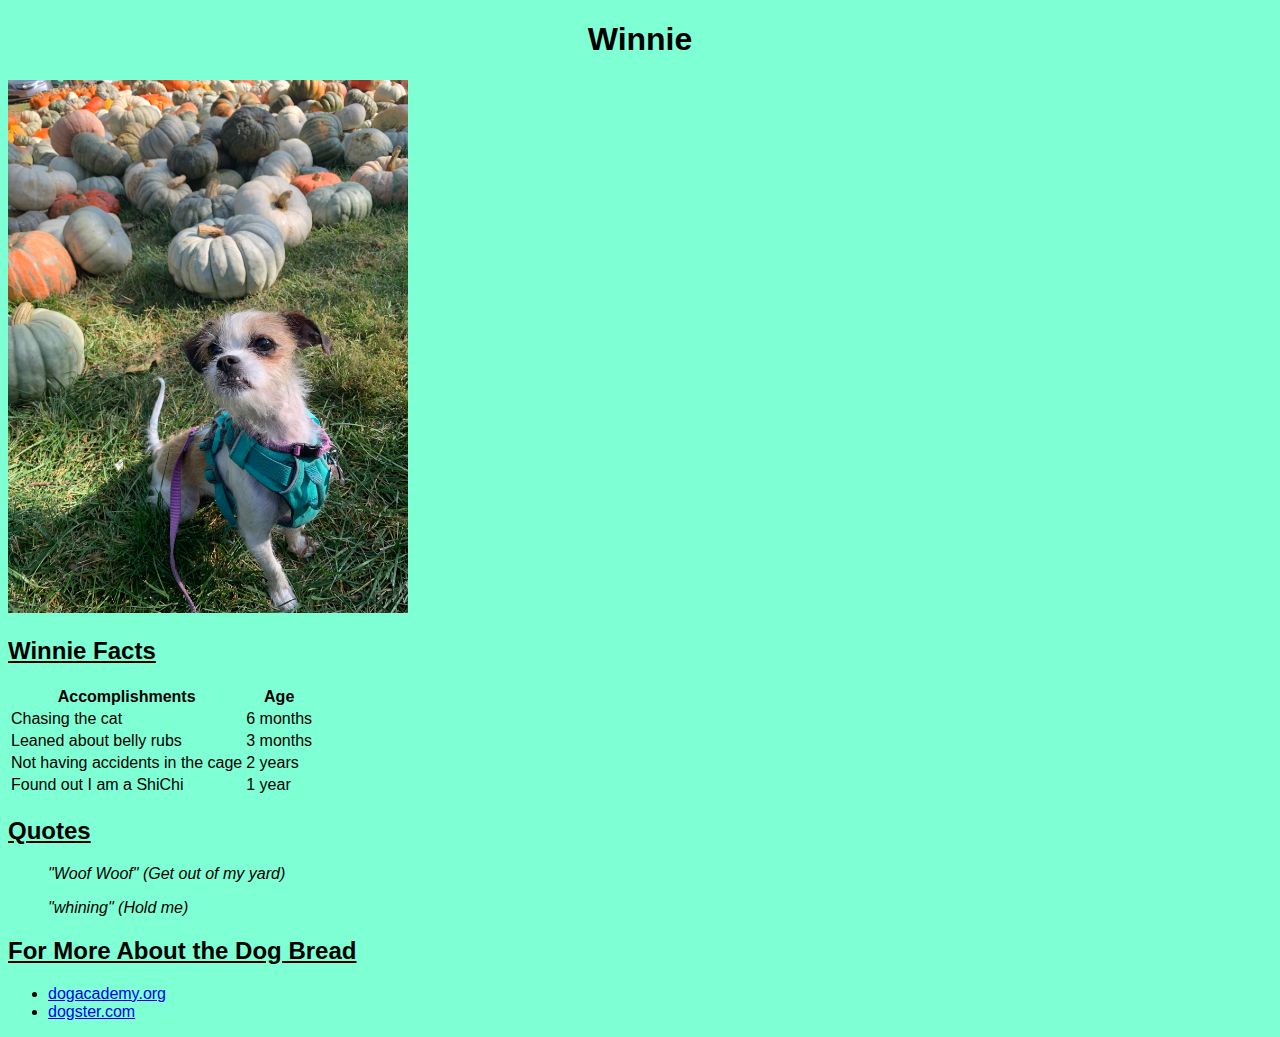
<file: index.html>
<!DOCTYPE html>
<html lang="en">
<head>
    <meta charset="UTF-8">
    <meta http-equiv="X-UA-Compatible" content="IE=edge">
    <meta name="viewport" content="width=device-width, initial-scale=1.0">
    <title>Winnie Fan Page</title>
    <link rel="stylesheet" href="styles.css" />
</head>
<body>
    <header>
        <h1>Winnie</h1>
    </header>
    <main>
        <img src="img/IMG_2571.jpg" alt="picture of dog in front of pumpkins"/>

        <section id="facts-section">
            <h2>Winnie Facts</h2>
            <table>
                <tr>
                    <th>Accomplishments</th>
                    <th>Age</th>
                </tr>
                <tr>
                    <td>Chasing the cat</td>
                    <td>6 months</td>
                </tr>
                <tr>
                    <td>Leaned about belly rubs</td>
                    <td>3 months</td>
                </tr>
                <tr>
                    <td>Not having accidents in the cage</td>
                    <td>2 years</td>
                </tr>
                <tr>
                    <td>Found out I am a ShiChi</td>
                    <td>1 year</td>
                </tr>
            </table>
        </section>
        <section id="quotes-section">
            <h2>Quotes</h2>
            <blockquote>"Woof Woof" (Get out of my yard)</blockquote>
            <blockquote>"whining" (Hold me)</blockquote>
        </section>
        <section id="links-section">  
            <h2>For More About the Dog Bread</h2> 
            <nav>
                <ul>
                    <li>
                        <a href="https://dogacademy.org/breeds/shih-tzu-chihuahua">dogacademy.org</a>
                    </li>
                    <li>
                        <a href="https://www.dogster.com/dog-breeds/shichi">dogster.com</a>
                    </li>
                </ul>
            </nav>
        </section>
    </main>
</body>
</html>
</file>
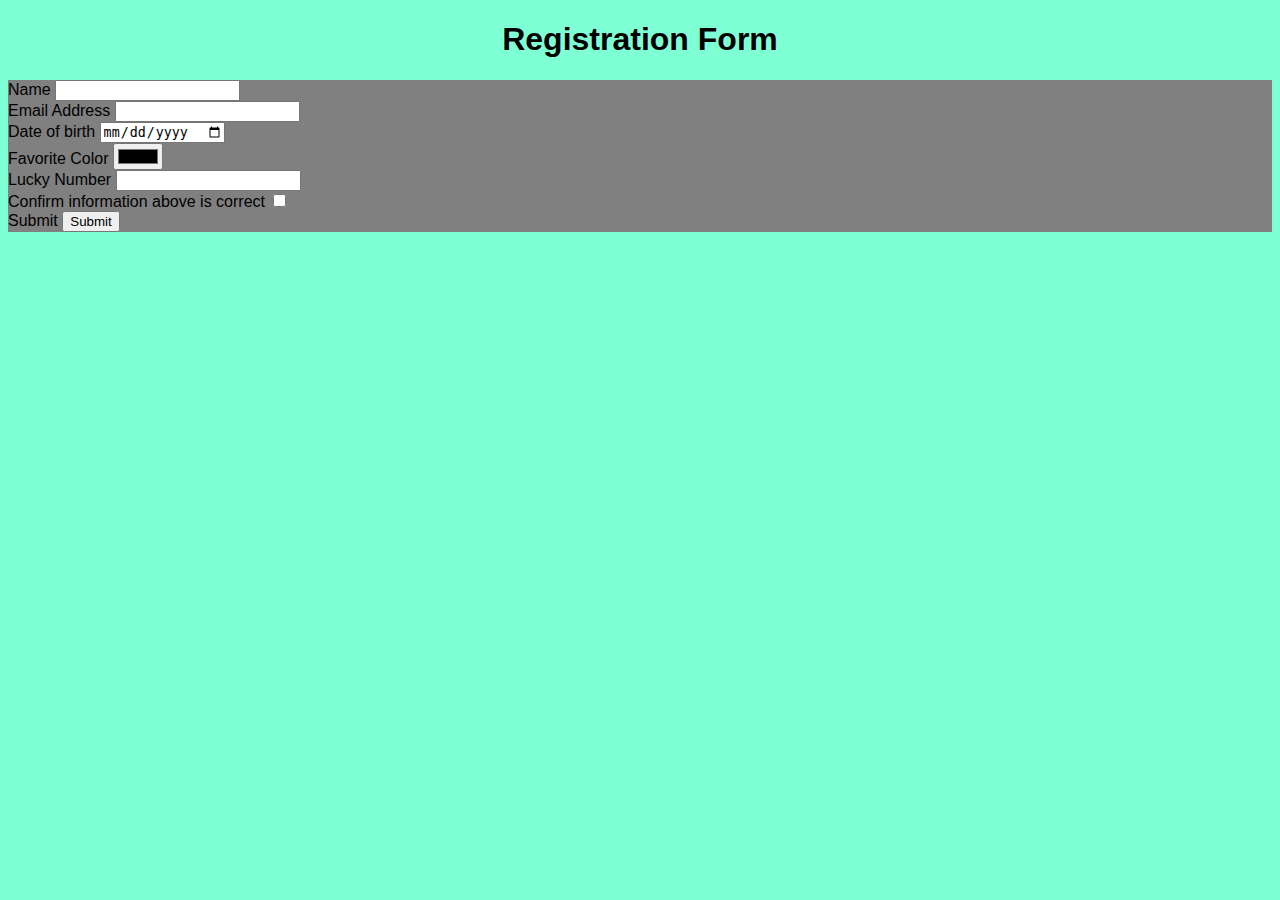
<file: info.html>
<!DOCTYPE html>
<html lang="en">
<head>
    <meta charset="UTF-8">
    <meta http-equiv="X-UA-Compatible" content="IE=edge">
    <meta name="viewport" content="width=device-width, initial-scale=1.0">
    <title>Registration</title>
    <link rel="stylesheet" href="styles.css" />
</head>
<body>
    <h1>Registration Form</h1>
    <form action="http://localhost:3000/api/users/login" method="POST">
        <label for="name">Name</label>
        <input id="name" name="name" type="text" required />
        <br/>

        <label for="email">Email Address</label>
        <input id="email" name="email" type="email" required />
        <br />

        <label for="date-of-birth">Date of birth</label>
        <input id="date-of-birth" name="date-of-birth" type="date" />
        <br />

        <label for="favorite-color">Favorite Color</label>
        <input id="favorite-color" name="favorite-color" type="color" />
        <br />

        <label for="lucky-number">Lucky Number</label>
        <input id="lucky-number" name="lucky-number" type="number" />
        <br />

        <label for="confirmation">Confirm information above is correct</label>
        <input id="confirmation" name="confirmation" type="checkbox" />
        <br />

        <label for submit="submit">Submit</label>
        <input id="submit" name="submit" type="submit" />
        <br />

    </form>
</body>
</html>
</file>
<file: styles.css>
body {
    background-color: aquamarine;
    font-family: sans-serif;
}
h1{
    text-align: center;
}
h2 {
    text-decoration: underline;
}
img{
    width: 400px;
}
blockquote {
    font-style: italic;
}
form{
    background-color: gray;
}
</file>
